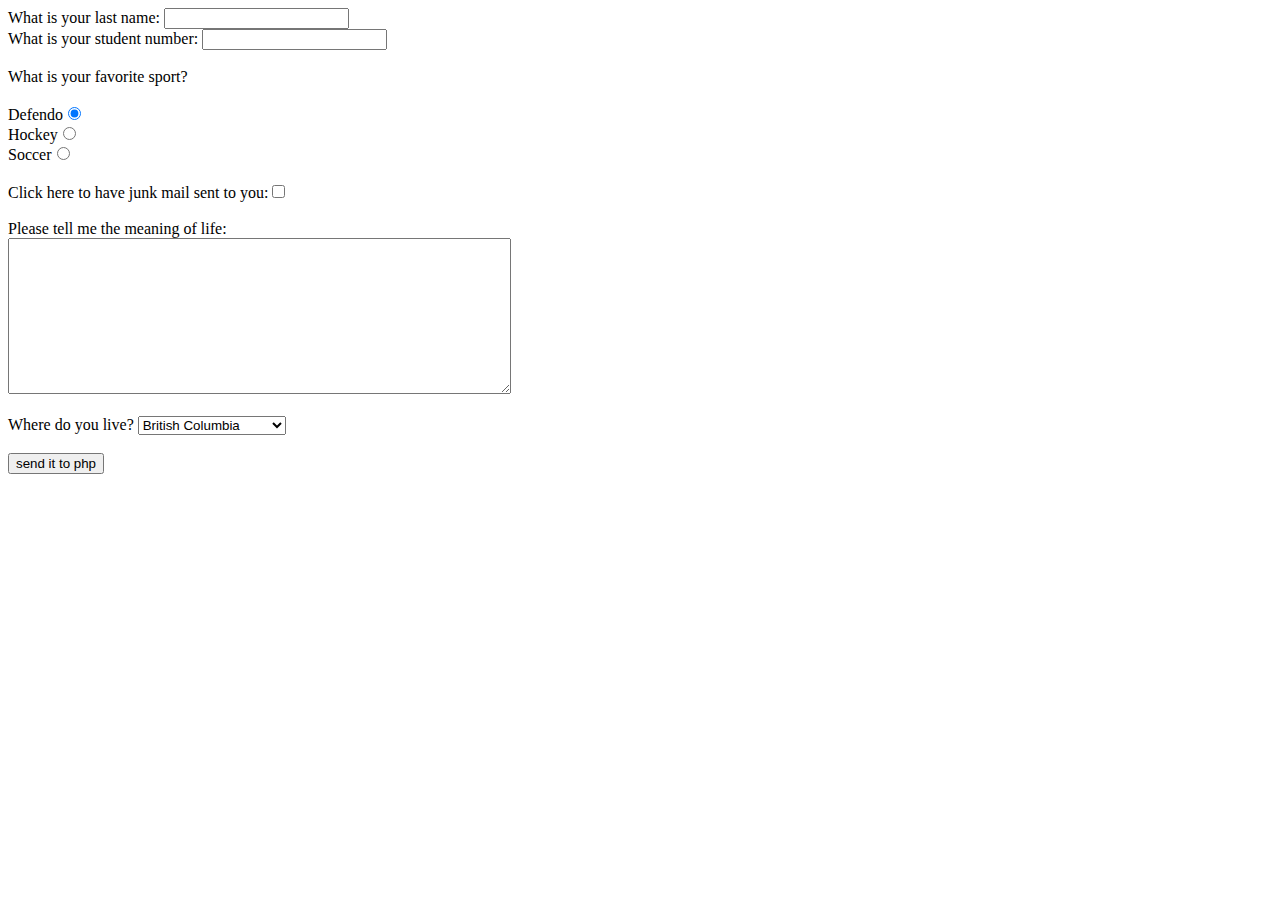
<file: lab8/index.html>
<!doctype html>
<html>
    <head>
        <title>COMP 1920 - Lab 8</title>
    </head>
    <body>
        <form action="lab8.php" method="post" name ="lab8_form">
        What is your last name: <input type = "text" name = "last"><br>
        What is your student number: <input type = "password" name = "number"><br><br>
        What is your favorite sport?<br><br>
        Defendo<input type="radio" name="sport" value="defendo" checked><br>
        Hockey<input type="radio" name="sport" value="hockey"><br>
        Soccer<input type="radio" name="sport" value="soccer"><br><br>
        Click here to have junk mail sent to you:<input type="checkbox" name="junk"><br><br>
        Please tell me the meaning of life:<br>
        <textarea rows="10" cols="60" name="meaning_of_life">
        </textarea><br><br>
        Where do you live?
        <select name="provinces">
        <option value="bc">British Columbia</option>
        <option value="alberta">Alberta</option>
        <option value="sask">Saskatchewan</option>
        <option value="man">Manitoba</option>
        <option value="ont">Ontario</option>
        <option value="que">Quebec</option>
        <option value="nb">New Brunswick</option>
        <option value="nf">Newfoundland</option>
        <option value="ns">Nova Scotia</option>
        <option value="pei">Prince Edward Island</option>
        </select><br><br>
        <input type="submit" name="info_button" value="send it to php">
        </form>
    </body>
</html>
</file>
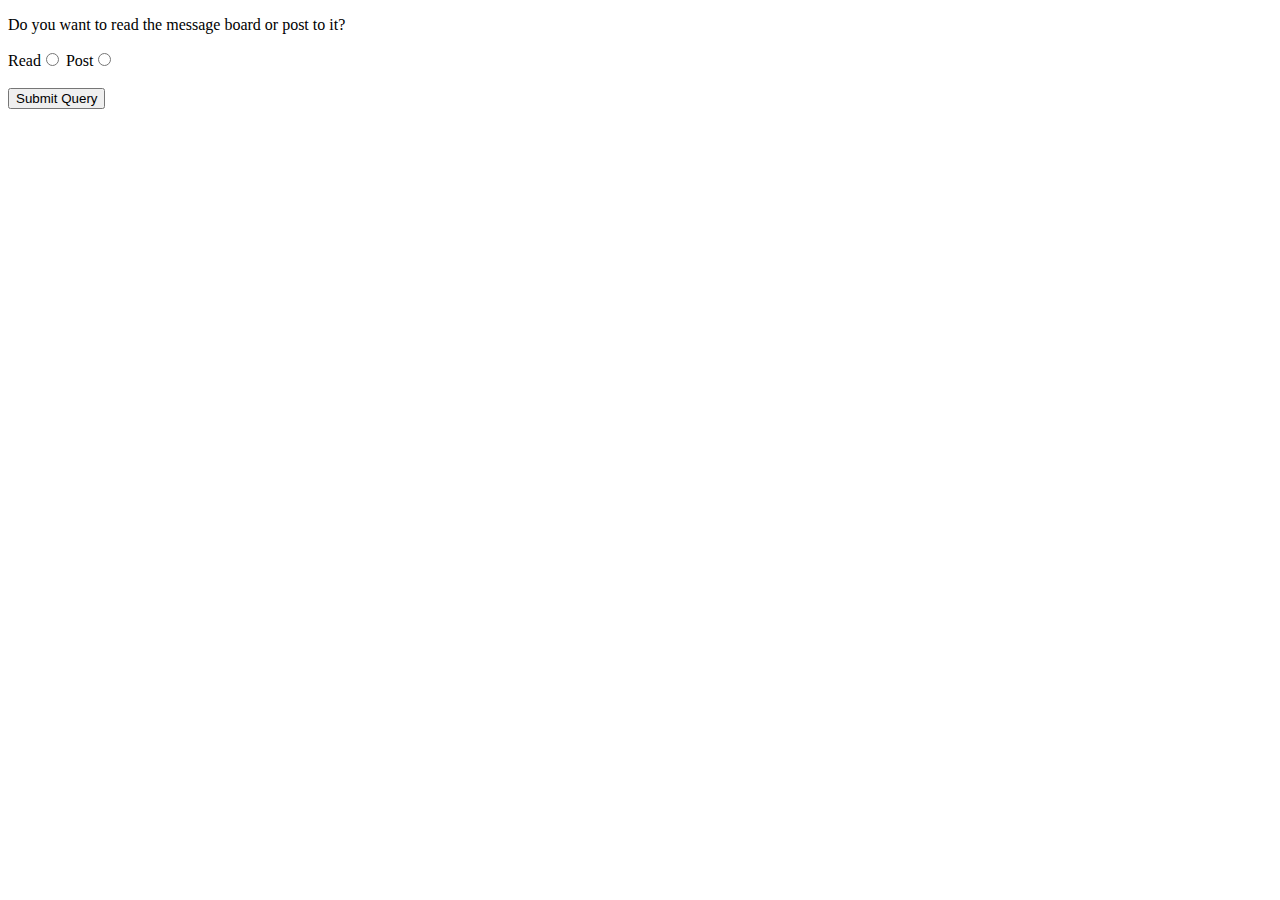
<file: lab10/read_post.html>
<!doctype html>
<html>
<head>
	<title>COMP 1920 - Lab 10</title>
</head>
<body>
	<p>Do you want to read the message board or post to it?</p>
	<form action="read_post.php" method="post" name="read post">
	Read<input type="radio" name="option" value="read">
	Post<input type="radio" name="option" value="post">
	<br><br>
	<input type="submit" name="submit" value="Submit Query">
	</form>
</body>
</html>
</file>
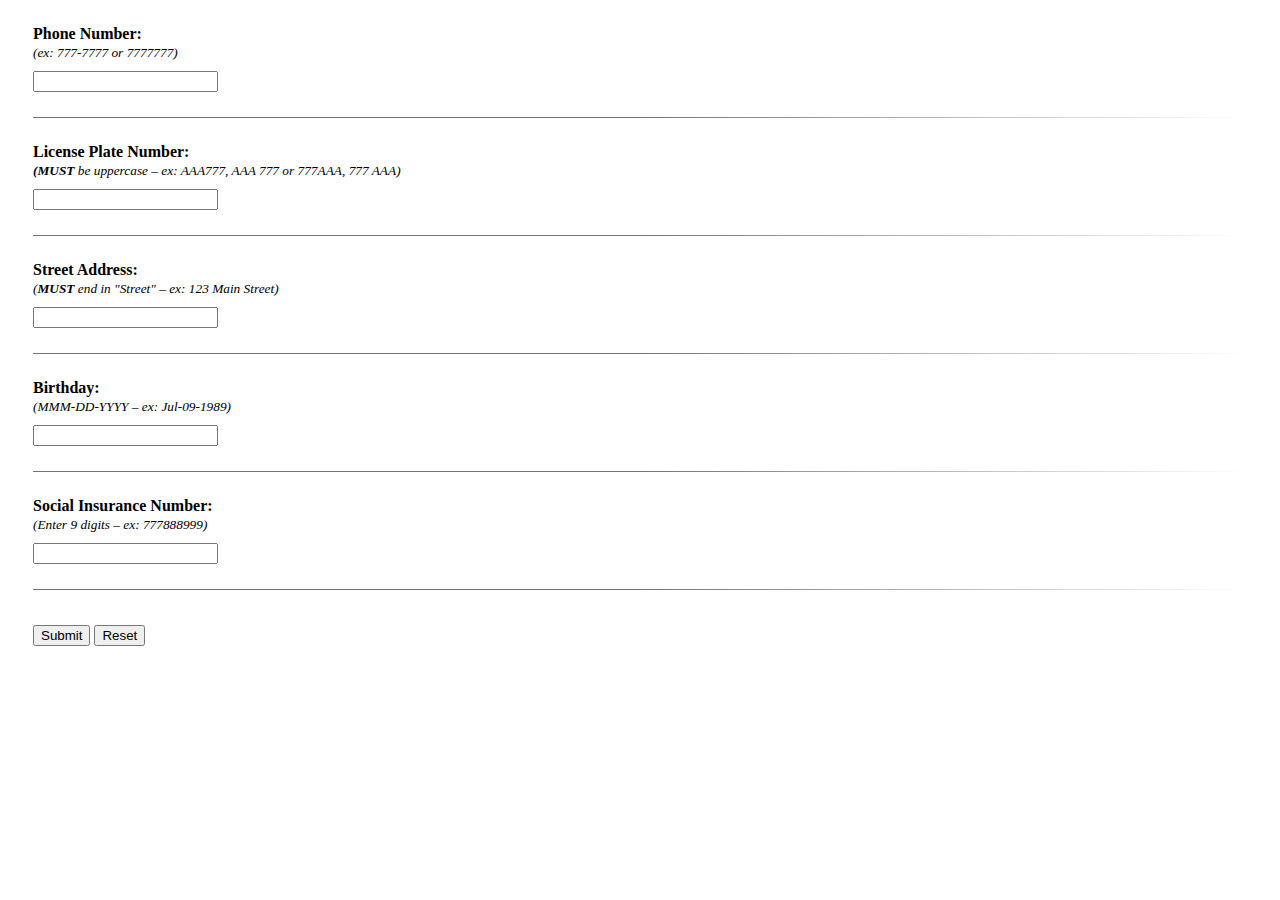
<file: lab13/lab13.html>
<!doctype html>
<html>
<head>
    <meta charset="UTF-8">
    <meta name="viewport" content="width=device-width, initial-scale=1">
    <meta name="author" content="Marcus Anthony">
    <title>COMP 1920 - Lab 13 - Marcus Anthony</title>
    
    <style>
        form { 
            margin: 25px 25px;
        }
        hr { 
            margin: 25px 0;
            border: 0; height: 1px;
            background-image: -webkit-linear-gradient(left, rgba(0,0,0,0.55), rgba(0,0,0,0.55), rgba(0,0,0,0));
            background-image: -moz-linear-gradient(left, rgba(0,0,0,0.55), rgba(0,0,0,0.55), rgba(0,0,0,0));
            background-image: -ms-linear-gradient(left, rgba(0,0,0,0.55), rgba(0,0,0,0.55), rgba(0,0,0,0));
            background-image: -o-linear-gradient(left, rgba(0,0,0,0.55), rgba(0,0,0,0.55), rgba(0,0,0,0));
        }
        input {
            margin: 10px 0 0;
        }
    </style>

</head>

<body>
    <form action="lab13.php" method="get" name="form">
    
    <strong>Phone Number:</strong><br>
    <small><em>(ex: 777-7777 or 7777777)</em></small><br>
    <input type="text" name="phone">
    <hr>
    
    <strong>License Plate Number:</strong><br>
    <small><em><strong>(MUST</strong> be uppercase – ex: AAA777, AAA 777 or 777AAA, 777 AAA)</em></small><br>
    <input type="text" name="license">
    <hr>
    
    <strong>Street Address:</strong><br>
    <small><em>(<strong>MUST</strong> end in "Street" – ex: 123 Main Street)</em></small><br>
    <input type="text" name="street">
    <hr>
    
    <strong>Birthday:</strong><br>
    <small><em>(MMM-DD-YYYY – ex: Jul-09-1989)</em></small><br>
    <input type="text" name="birthday">
    <hr>
    
    <strong>Social Insurance Number:</strong><br>
    <small><em>(Enter 9 digits – ex: 777888999)</em></small><br>
    <input type="text" name="sin">
    <hr>
    
    <input type="submit" name="submit" value="Submit">
    <input type="reset" name="reset" value="Reset">
    
    </form>
</body>
</html>
</file>
